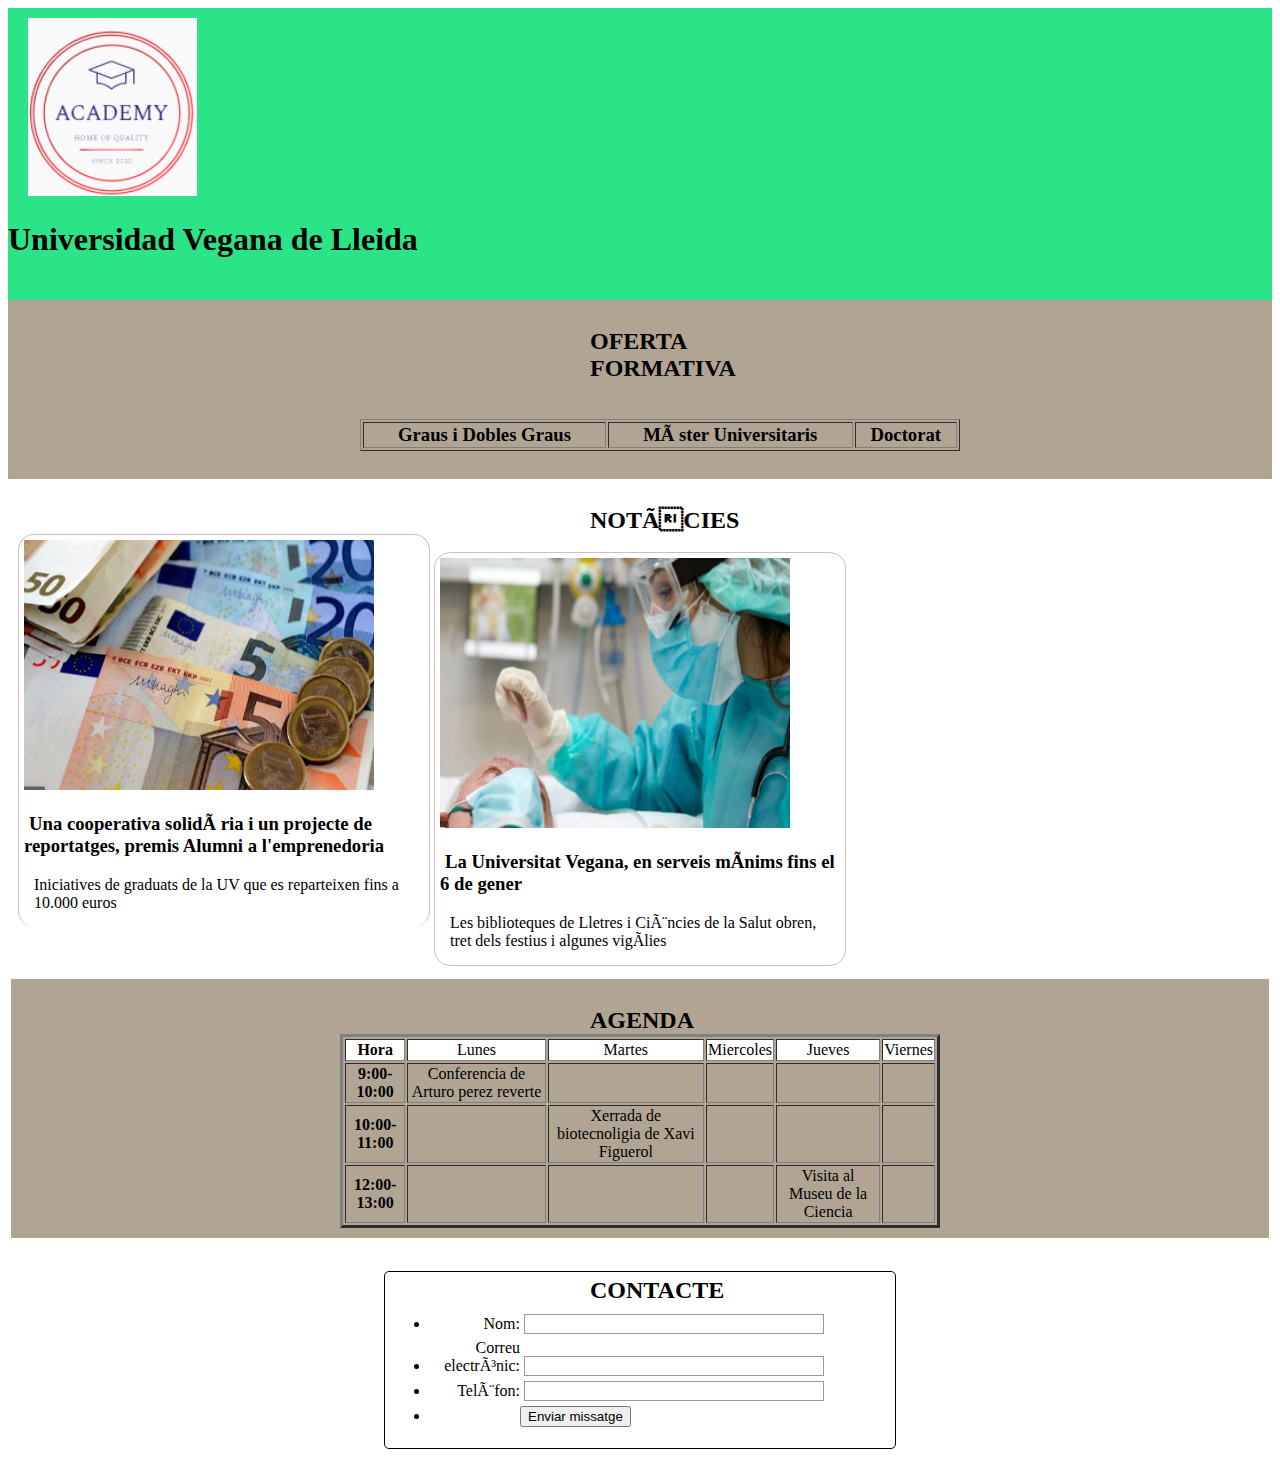
<file: index.html>
<!DOCTYPE html>
<html lang="en">
<head>
    <meta charset="UFT-8">
    <link rel="stylesheet" href="CSS/CSS.css" type="text/css">
</head>


<body>

   
   <header class="primera">

    <img src="Imagenes/uni.png" alt="" style="margin-left: 20px; margin-top: 10px;">  
    <h1>Universidad Vegana de Lleida</h1>
</header>



<div class="oferta" style="background-color: rgb(177, 164, 147);">
   <a href="Pagina.html"><h2 class="text2">OFERTA FORMATIVA</h2></a>
  <h3>
    <ul>
   
        <table id="tabla" border="1px" >
            <tr>
                <th>Graus i Dobles Graus</th> <th>Màster Universitaris</th> <th>Doctorat</th  > 
            </tr>
        </table>

</h3>
</div>

<div class="general" style="background-color: white;">
   <a href="Pagina_dos.html"><h2 class="text2">NOTÍCIES</h2></a> 
    <form class="clase">
    
    
        <img src="Imagenes/dinero.png" alt="dinero para la afishion" width="350" height="250">
    <h3>
        <a href="http://www.udl.es/ca/serveis/oficina/Noticies/La-Universitat-de-Lleida-en-serveis-minims-fins-el-6-de-gener-00001/"
        title="Una cooperativa solidària i un projecte de reportatges, premis Alumni a l'emprenedoria">
        
        Una cooperativa solidària i un projecte de reportatges, premis Alumni a l'emprenedoria </a>
    </h3>
    <p class="text">Iniciatives de graduats de la UV que es reparteixen fins a 10.000 euros</p>
   
  </form>
  
  <form class="clase1">
   
    <img src="/Imagenes/enfermeria.png" alt="servicios minimos" width="350" height="270">
    <h3>
        
        <a href="http://www.udl.es/ca/serveis/oficina/Noticies/Una-cooperativa-solidaria-i-un-projecte-de-reportatges-premis-Alumni-a-lemprenedoria/"
        title="La Universitat Vegana, en serveis mínims fins el 6 de gener">
       
            La Universitat Vegana, en serveis mínims fins el 6 de gener
        </a>
       
    </h3>
    <p class="text">Les biblioteques de Lletres i Ciències de la Salut obren, tret dels festius i algunes vigílies</p>
</form>



</div>



<div class="Pagina1" style="text-align:center; background-color: rgb(177, 164, 147);">
   
<div class="center">  
    <table border="3" width="50%" >
       <a href="pagina_tre.html"> <caption><h2 class="text2">AGENDA</h2></caption></a>
    <tr bgcolor="white">
        <th scope="row">Hora</th> <td>Lunes</td> <td>Martes</td> <td>Miercoles</td> <td>Jueves</td> <td>Viernes</td> 
    </tr>
    <tr>
        <th>9:00-10:00</th> <td>Conferencia de Arturo perez reverte</td> <td></td> <td></td><td></td><td></td>
    </tr>
    <tr>
        <th>10:00-11:00</th> <td></td> <td>Xerrada de biotecnoligia de Xavi Figuerol</td> <td></td> <td></td><td></td>
    </tr>
    <tr>
        <th>12:00-13:00</th> <td></td> <td></td> <td></td> <td>Visita al Museu de la Ciencia</td><td></td>
    </tr>
</table>
</div> 
</div>


<div class="contacte" style="background-color: white;">
    
       
    <form class="formas">
        <h2 class="text2">CONTACTE</h2>
        <ul>
         <li>
           <label for="name">Nom:</label>
           <input type="text" id="name" name="user_name">
         </li>
         <li>
           <label for="mail">Correu electrónic:</label>
           <input type="email" id="mail" name="user_mail">
         </li>
         <li>
           <label for="msg">Telèfon:</label>
           <input id="msg" id="Telefon"name="user_telefon"></input>
         </li>
         <li class="button">
            <button type="submit">Enviar missatge</button>
          </li>
        </ul>
       </form>
</div>
</body>
</html>
</file>
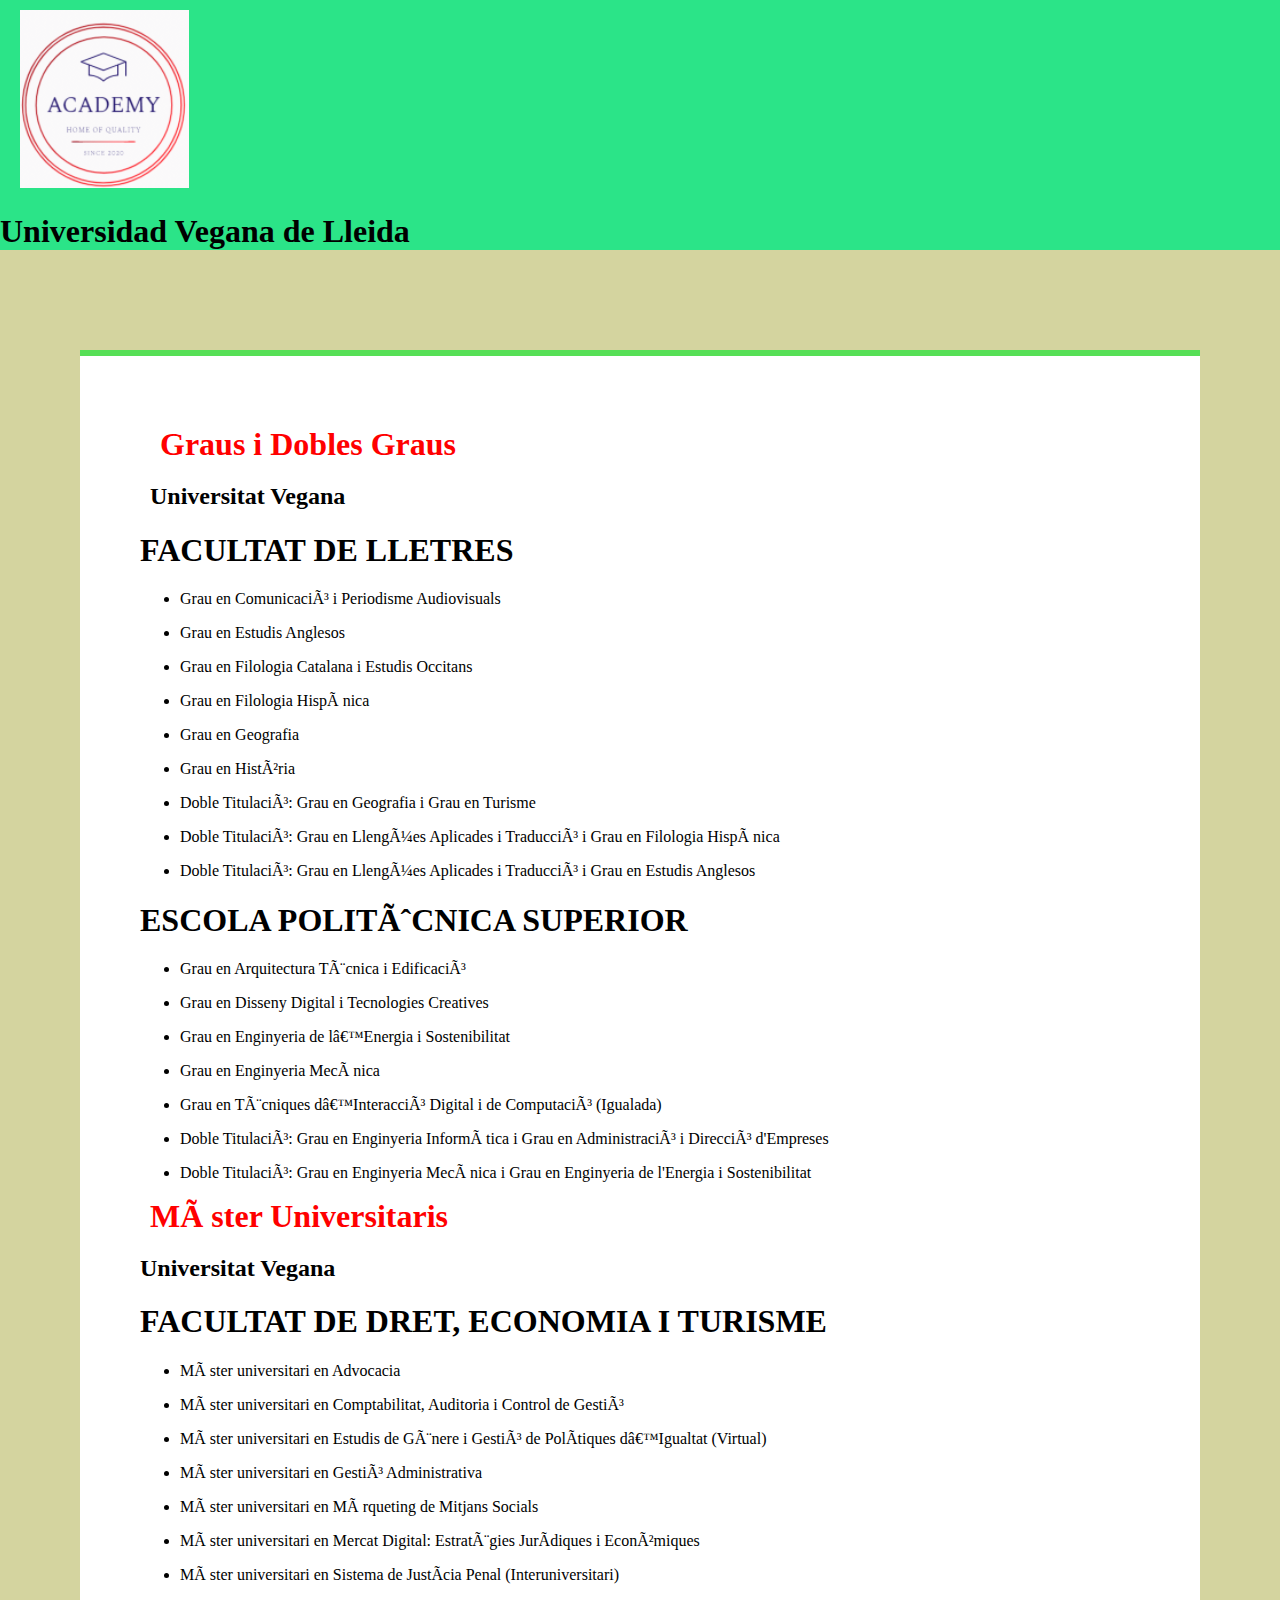
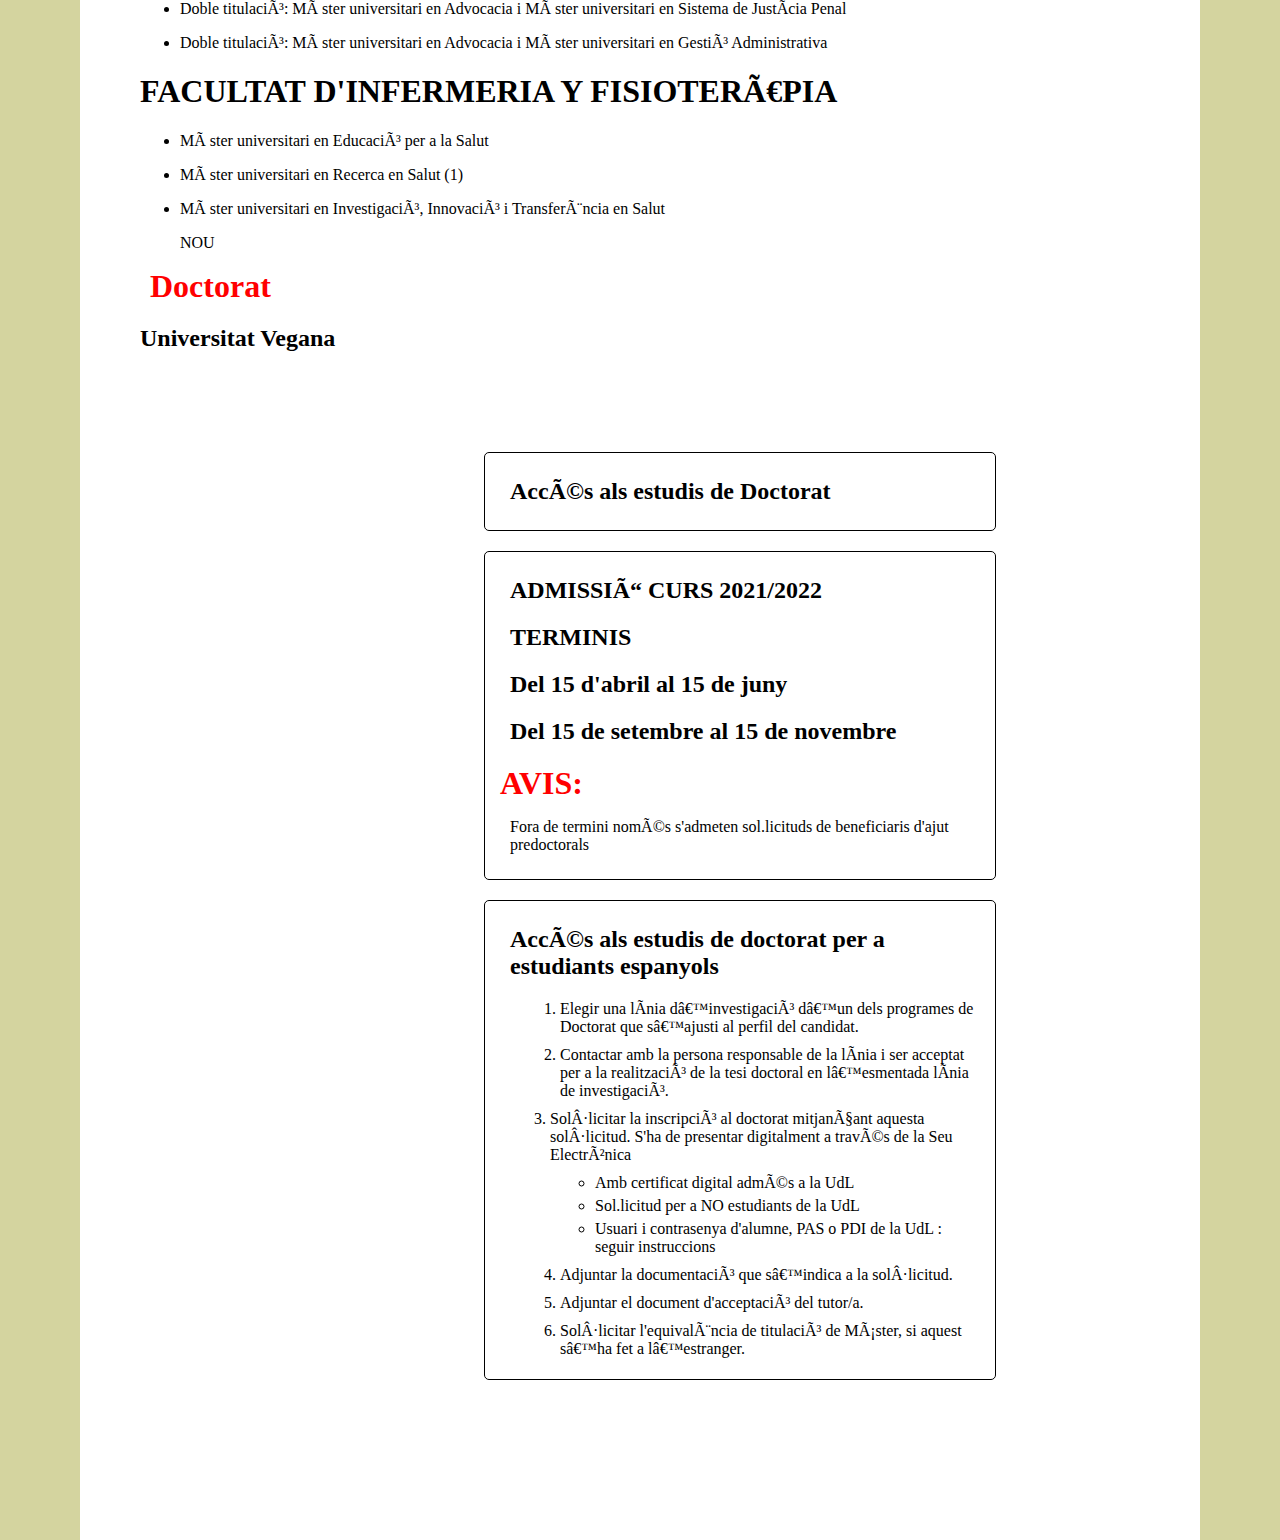
<file: Pagina.html>
<!DOCTYPE html>
<html lang="en">
<head>
    <meta charset="UFT-8">   
    <link rel="stylesheet" href="CSS/CSS.css" type="text/css">
    
</head>


<body class="cuerpo">

   <div class="margen0">
   <header class="margen0" >
    <img src="Imagenes/uni.png" alt="" style="margin-left: 20px; margin-top: 10px;">
       <h1 class="red1" >Universidad Vegana de Lleida</h1>

</header>
</div>


<div class="container-all">

    <header class="primeraA">
        <h1 class="color">Graus i Dobles Graus</h1>
        <h2>Universitat Vegana</h2>
    </header>
    <div id="primera">
        <header> 
          <article>
            <header>
              <hgroup><h1 id="color">FACULTAT DE LLETRES</h1></hgroup>
            </header>
           <ul><li>Grau en Comunicació i Periodisme Audiovisuals</li></ul>
           <ul><li>Grau en Estudis Anglesos</li></ul>
           <ul><li>Grau en Filologia Catalana i Estudis Occitans</li></ul>
           <ul><li>Grau en Filologia Hispànica</li></ul>
           <ul><li>Grau en Geografia</li></ul>
           <ul><li>Grau en Història</li></ul>
           <ul><li>Doble Titulació: Grau en Geografia i Grau en Turisme</li></ul>
           <ul><li>Doble Titulació: Grau en Llengües Aplicades i Traducció i Grau en Filologia Hispànica </li></ul>
           <ul><li>Doble Titulació: Grau en Llengües Aplicades i Traducció i Grau en Estudis Anglesos </li></ul>
           </article>
        </div>
    <div id="primera">
                <header>
                    <article>
                  <hgroup><h1 id="color">ESCOLA POLITÈCNICA SUPERIOR</h1></hgroup>
                </header>
               <ul><li>Grau en Arquitectura Tècnica i Edificació</li></ul>
               <ul><li>Grau en Disseny Digital i Tecnologies Creatives</li></ul>
               <ul><li>Grau en Enginyeria de l’Energia i Sostenibilitat </li></ul>
               <ul><li>Grau en Enginyeria Mecànica</li></ul>
               <ul><li>Grau en Tècniques d’Interacció Digital i de Computació (Igualada)</li></ul>
               <ul><li>Doble Titulació: Grau en Enginyeria Informàtica i Grau en Administració i Direcció d'Empreses </li></ul>
               <ul><li>Doble Titulació: Grau en Enginyeria Mecànica i Grau en Enginyeria de l'Energia i Sostenibilitat</li></ul>
            </article>
            </div>
    
    
        
<div id="primeraA">
            <header>
                <h1 class="color">Màster Universitaris</h1>
                <h2>Universitat Vegana</h2>
            </header>
            <div id="primera">
                <header> 
                  <article>
                    <header>
                      <hgroup><h1 >FACULTAT DE DRET, ECONOMIA I TURISME</h1></hgroup>
                    </header>
                   <ul><li>Màster universitari en Advocacia </li></ul>
                   <ul><li>Màster universitari en Comptabilitat, Auditoria i Control de Gestió</li></ul>
                   <ul><li>Màster universitari en Estudis de Gènere i Gestió de Polítiques d’Igualtat (Virtual)</li></ul>
                   <ul><li>Màster universitari en Gestió Administrativa </li></ul>
                   <ul><li>Màster universitari en Màrqueting de Mitjans Socials </li></ul>
                   <ul><li>Màster universitari en Mercat Digital: Estratègies Jurídiques i Econòmiques </li></ul>
                   <ul><li>Màster universitari en Sistema de Justícia Penal (Interuniversitari)</li></ul>
                   <ul><li>Doble titulació: Màster universitari en Advocacia i Màster universitari en Sistema de Justícia Penal </li></ul>
                   <ul><li>Doble titulació: Màster universitari en Advocacia i Màster universitari en Gestió Administrativa </li></ul>
                   </article>
                </div>
                <div>
                    <header> 
                      <article>
                        <header>
                          <hgroup><h1 id="color">FACULTAT D'INFERMERIA Y FISIOTERÀPIA</h1></hgroup>
                        </header>
                       <ul><li>Màster universitari en Educació per a la Salut </li></ul>
                       <ul><li>Màster universitari en Recerca en Salut (1)</li></ul>
                       <ul><li>Màster universitari en Investigació, Innovació i Transferència en Salut <p id="Red">NOU</p></li></ul>
                       
                       </article>
                    </div>
                
        </div>
    
        <header class="margen">
            <h1 class="color">Doctorat</h1>
            <h2>Universitat Vegana</h2>
        </header>
        
        <div class="primeraAA">
        <form class="Form2">
        <footer>
            <h2 class="separacion">Accés als estudis de Doctorat</h2>
        </footer>
    </form>
    <form class="Form2">
        <h2 class="separacion">ADMISSIÓ CURS 2021/2022</h2>
        <h2 class="separacion">TERMINIS</h2>
        <h2 class="separacion">Del 15 d'abril al 15 de juny</h2>
        <h2 class="separacion">Del 15 de setembre al 15 de novembre</h2>
        <h1 class="color" >AVIS:</h1><p class="separacion1">Fora de termini només s'admeten sol.licituds de beneficiaris d'ajut predoctorals</p>
        <h2 class="separacion"></h2>
    </form>
    <form class="forma2">
        <h2 class="separacion">Accés als estudis de doctorat per a estudiants espanyols</h2>
        <ol class="separacion2"><li class="Separacion1">Elegir una línia d’investigació d’un dels programes de Doctorat que s’ajusti al perfil del candidat.</li>
            <li class="Separacion1">Contactar amb la persona responsable de la línia i ser acceptat per a la realització de la tesi doctoral en l’esmentada línia de investigació.</li>
            <li>Sol·licitar la inscripció al doctorat mitjançant aquesta sol·licitud. S'ha de presentar digitalment a través de la Seu Electrònica</li>
                <ul>
                    <li class="Separacion2">Amb certificat digital admés a la UdL</li>
                    <li class="Separacion2">Sol.licitud per a NO estudiants de la UdL</li>
                    <li class="Separacion2">Usuari i contrasenya d'alumne, PAS o PDI de la UdL : seguir instruccions</li>
                </ul>
            <li class="Separacion1">Adjuntar la documentació que s’indica a la sol·licitud.</li>
            <li class="Separacion1">Adjuntar el  document d'acceptació del tutor/a.</li>
            <li class="Separacion1">Sol·licitar l'equivalència de titulació de Máster, si aquest s’ha fet a l’estranger.</li>
            <ol>
    </form>
    
  </div>  
</body>
</file>
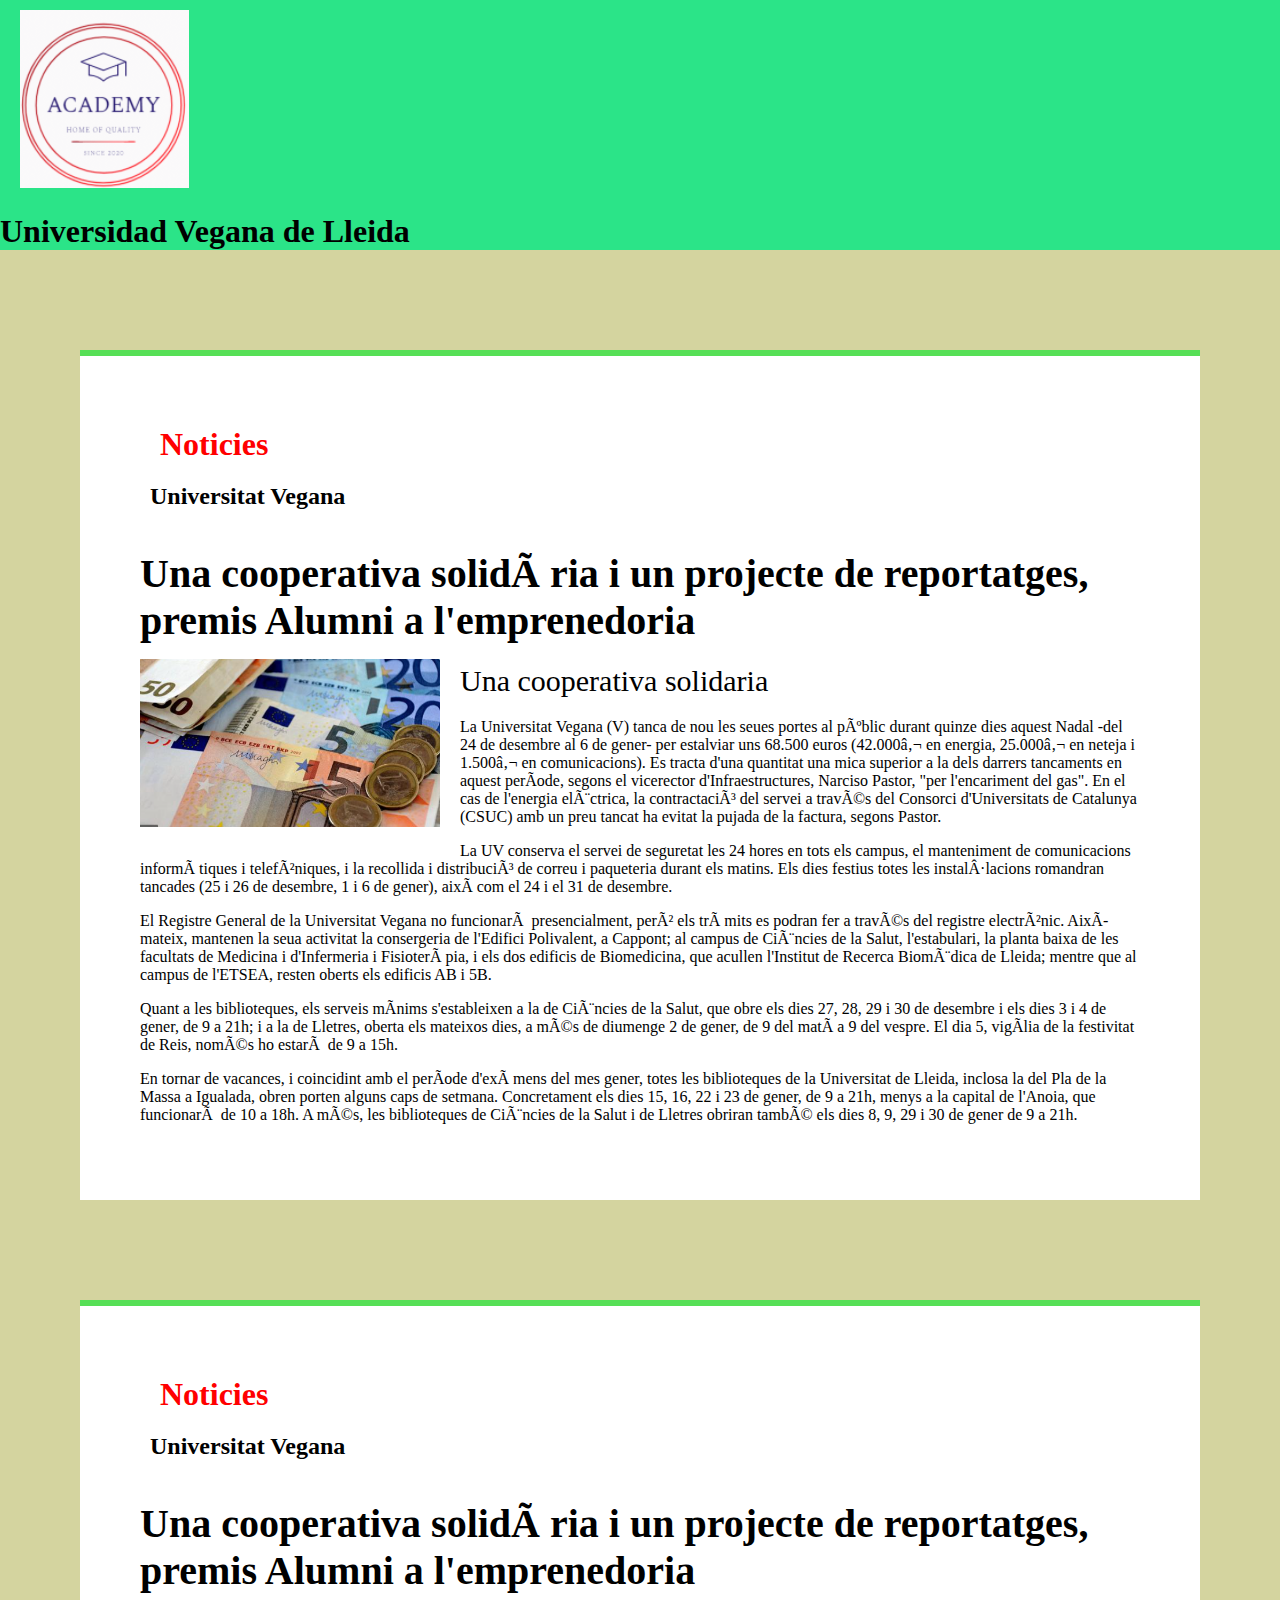
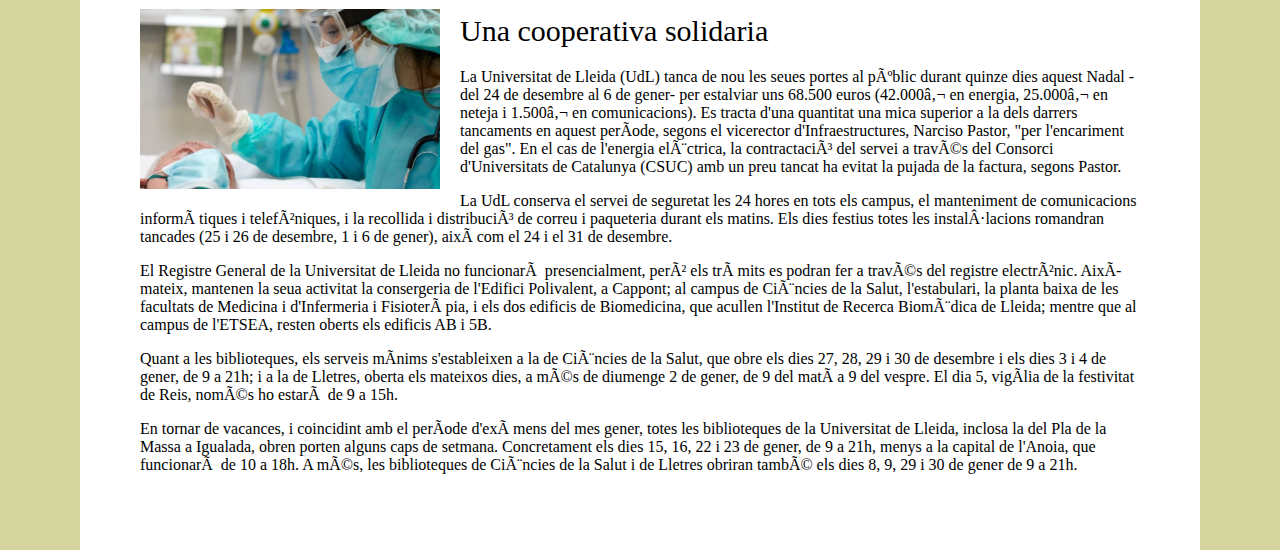
<file: Pagina_dos.html>
<!DOCTYPE html>
<html lang="en">
<head>
    <meta charset="UFT-8">   
    <link rel="stylesheet" href="CSS/CSS.css" type="text/css">
</head>


<body class="cuerpo">

   <div class="margen0">
   <header class="margen0">
    <img src="Imagenes/uni.png" alt="" style="margin-left: 20px; margin-top: 10px;">
       <h1 class="red1" >Universidad Vegana de Lleida</h1>
    </header>
    </div>



    <div class="container-all">
        <div>
            <header class="primeraA">
                <h1 class="Red">Noticies</h1>
                <h2>Universitat Vegana</h2>
            </header>
        </div>
<h2 class="title">Una cooperativa solidària i un projecte de reportatges, premis Alumni a l'emprenedoria</h2>
<img src="Imagenes/dinero.png" alt="">
<h2 class="sub-title">Una cooperativa solidaria</h2>
<p>La Universitat Vegana (V) tanca de nou les seues portes al públic durant quinze dies aquest Nadal -del 24 de desembre al 6 de gener- per estalviar uns 68.500 euros (42.000€ en energia, 25.000€ en neteja i 1.500€ en comunicacions). Es tracta d'una quantitat una mica superior a la dels darrers tancaments en aquest període, segons el vicerector d'Infraestructures, Narciso Pastor, "per l'encariment del gas". En el cas de l'energia elèctrica, la contractació del servei a través del Consorci d'Universitats de Catalunya (CSUC) amb un preu tancat ha evitat la pujada de la factura, segons Pastor.</p>
<p>La UV conserva el servei de seguretat les 24 hores en tots els campus, el manteniment de comunicacions informàtiques i telefòniques, i la recollida i distribució de correu i paqueteria durant els matins. Els dies festius totes les instal·lacions romandran tancades (25 i 26 de desembre, 1 i 6 de gener), així com el 24 i el 31 de desembre.</p>
<p>El Registre General de la Universitat Vegana no funcionarà presencialment, però els tràmits es podran fer a través del registre electrònic. Així mateix, mantenen la seua activitat la consergeria de l'Edifici Polivalent, a Cappont; al campus de Ciències de la Salut, l'estabulari, la planta baixa de les facultats de Medicina i d'Infermeria i Fisioteràpia, i els dos edificis de Biomedicina, que acullen l'Institut de Recerca Biomèdica de Lleida; mentre que al campus de l'ETSEA, resten oberts els edificis AB i 5B.</p>
<p>Quant a les biblioteques, els serveis mínims s'estableixen a la de Ciències de la Salut, que obre els dies 27, 28, 29 i 30 de desembre i els dies 3 i 4 de gener, de 9 a 21h; i a la de Lletres, oberta els mateixos dies, a més de diumenge 2 de gener, de 9 del matí a 9 del vespre. El dia 5, vigília de la festivitat de Reis, només ho estarà de 9 a 15h.</p>
<p>En tornar de vacances, i coincidint amb el període d'exàmens del mes gener, totes les biblioteques de la Universitat de Lleida, inclosa la del Pla de la Massa a Igualada, obren porten alguns caps de setmana. Concretament els dies 15, 16, 22 i 23 de gener, de 9 a 21h, menys a la capital de l'Anoia, que funcionarà de 10 a 18h. A més, les biblioteques de Ciències de la Salut i de Lletres obriran també els dies 8, 9, 29 i 30 de gener de 9 a 21h.</p>
 </div>

 <div class="container-all">
    <div>
        <header class="primeraA">
            <h1 class="Red">Noticies</h1>
            <h2>Universitat Vegana</h2>
        </header>
    </div>
<h2 class="title">Una cooperativa solidària i un projecte de reportatges, premis Alumni a l'emprenedoria</h2>
<img src="Imagenes/enfermeria.png" alt="">
<h2 class="sub-title">Una cooperativa solidaria</h2>
<p>La Universitat de Lleida (UdL) tanca de nou les seues portes al públic durant quinze dies aquest Nadal -del 24 de desembre al 6 de gener- per estalviar uns 68.500 euros (42.000€ en energia, 25.000€ en neteja i 1.500€ en comunicacions). Es tracta d'una quantitat una mica superior a la dels darrers tancaments en aquest període, segons el vicerector d'Infraestructures, Narciso Pastor, "per l'encariment del gas". En el cas de l'energia elèctrica, la contractació del servei a través del Consorci d'Universitats de Catalunya (CSUC) amb un preu tancat ha evitat la pujada de la factura, segons Pastor.</p>
<p>La UdL conserva el servei de seguretat les 24 hores en tots els campus, el manteniment de comunicacions informàtiques i telefòniques, i la recollida i distribució de correu i paqueteria durant els matins. Els dies festius totes les instal·lacions romandran tancades (25 i 26 de desembre, 1 i 6 de gener), així com el 24 i el 31 de desembre.</p>
<p>El Registre General de la Universitat de Lleida no funcionarà presencialment, però els tràmits es podran fer a través del registre electrònic. Així mateix, mantenen la seua activitat la consergeria de l'Edifici Polivalent, a Cappont; al campus de Ciències de la Salut, l'estabulari, la planta baixa de les facultats de Medicina i d'Infermeria i Fisioteràpia, i els dos edificis de Biomedicina, que acullen l'Institut de Recerca Biomèdica de Lleida; mentre que al campus de l'ETSEA, resten oberts els edificis AB i 5B.</p>
<p>Quant a les biblioteques, els serveis mínims s'estableixen a la de Ciències de la Salut, que obre els dies 27, 28, 29 i 30 de desembre i els dies 3 i 4 de gener, de 9 a 21h; i a la de Lletres, oberta els mateixos dies, a més de diumenge 2 de gener, de 9 del matí a 9 del vespre. El dia 5, vigília de la festivitat de Reis, només ho estarà de 9 a 15h.</p>
<p>En tornar de vacances, i coincidint amb el període d'exàmens del mes gener, totes les biblioteques de la Universitat de Lleida, inclosa la del Pla de la Massa a Igualada, obren porten alguns caps de setmana. Concretament els dies 15, 16, 22 i 23 de gener, de 9 a 21h, menys a la capital de l'Anoia, que funcionarà de 10 a 18h. A més, les biblioteques de Ciències de la Salut i de Lletres obriran també els dies 8, 9, 29 i 30 de gener de 9 a 21h.</p>

</body>
</file>
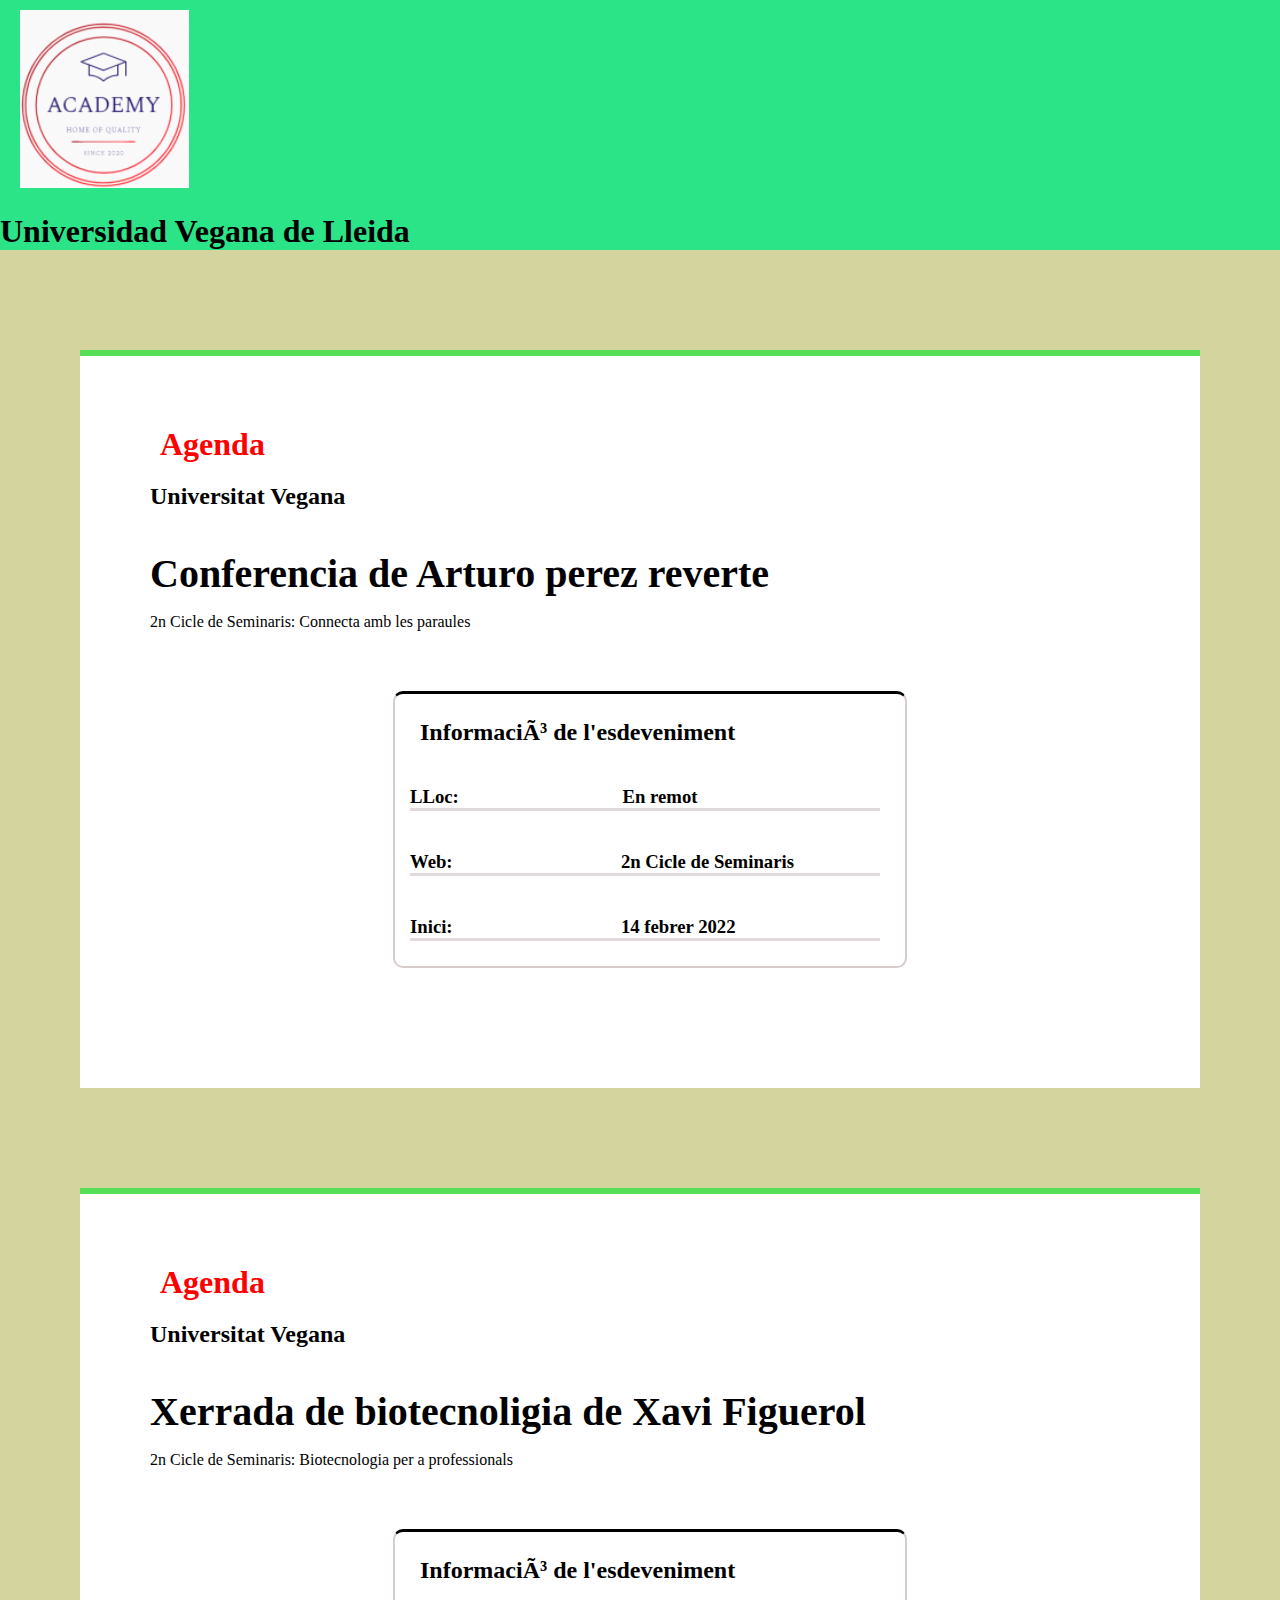
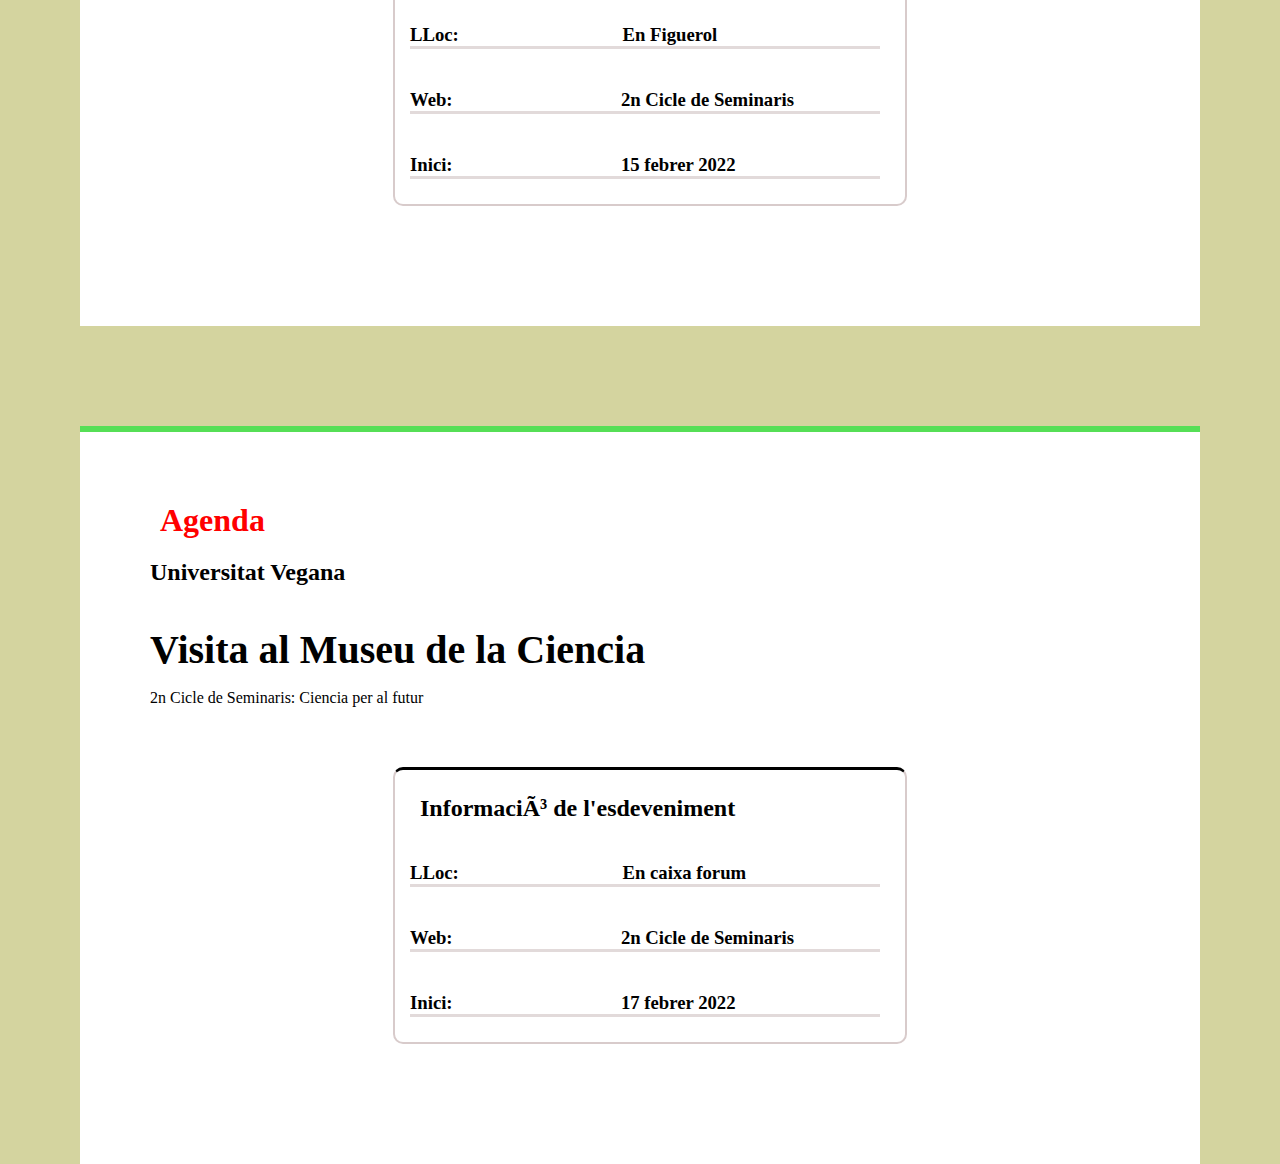
<file: pagina_tre.html>
<!DOCTYPE html>
<html lang="en">
<head>
    <meta charset="UFT-8">  
    <link rel="stylesheet" href="CSS/CSS.css" type="text/css"> 
</head>


<body class="cuerpo">

   <div class="margen0">
   <header class="margen0" >
    <img src="Imagenes/uni.png" alt="" style="margin-left: 20px; margin-top: 10px;">
       <h1 class="red1" >Universidad Vegana de Lleida</h1>
</header>
</div>

<div class="container-all">
    <header class="primeraA">
        <h1 class="Red">Agenda</h1>
        <h2>Universitat Vegana</h2>



        <h1 class="title"> Conferencia de Arturo perez reverte</h1>
        <article> 
            <p>2n Cicle de Seminaris: Connecta amb les paraules</p>
        
        <form class="Forma1">
            <h2 class="separacion">Informació de l'esdeveniment</h2>
            <h3 class="separacion4">LLoc:&nbsp;&nbsp;&nbsp;&nbsp;&nbsp;&nbsp;&nbsp;&nbsp;&nbsp;&nbsp;&nbsp;&nbsp;&nbsp;&nbsp;&nbsp;&nbsp;&nbsp;&nbsp;&nbsp;&nbsp;&nbsp;&nbsp;&nbsp;&nbsp;&nbsp;&nbsp;&nbsp;&nbsp;&nbsp;&nbsp;&nbsp;&nbsp;&nbsp;&nbsp; En remot</h3> 
            <h3 class="separacion4">Web:&nbsp;&nbsp;&nbsp;&nbsp;&nbsp;&nbsp;&nbsp;&nbsp;&nbsp;&nbsp;&nbsp;&nbsp;&nbsp;&nbsp;&nbsp;&nbsp;&nbsp;&nbsp;&nbsp;&nbsp;&nbsp;&nbsp;&nbsp;&nbsp;&nbsp;&nbsp;&nbsp;&nbsp;&nbsp;&nbsp;&nbsp;&nbsp;&nbsp;&nbsp;&nbsp;&nbsp;2n Cicle de Seminaris</h3>
            <h3 class="separacion4">Inici:&nbsp;&nbsp;&nbsp;&nbsp;&nbsp;&nbsp;&nbsp;&nbsp;&nbsp;&nbsp;&nbsp;&nbsp;&nbsp;&nbsp;&nbsp;&nbsp;&nbsp;&nbsp;&nbsp;&nbsp;&nbsp;&nbsp;&nbsp;&nbsp;&nbsp;&nbsp;&nbsp;&nbsp;&nbsp;&nbsp;&nbsp;&nbsp;&nbsp;&nbsp;&nbsp; 14 febrer 2022</h3>


        </form>
        </article>
        
</div>

<div class="container-all">
    <header class="primeraA">
        <h1 class="Red">Agenda</h1>
        <h2>Universitat Vegana</h2>



        <h1 class="title"> Xerrada de biotecnoligia de Xavi Figuerol</h1>
        <article> 
            <p>2n Cicle de Seminaris: Biotecnologia per a professionals</p>
        
        <form class="Forma1">
            <h2 class="separacion">Informació de l'esdeveniment</h2>
            <h3 class="separacion4">LLoc:&nbsp;&nbsp;&nbsp;&nbsp;&nbsp;&nbsp;&nbsp;&nbsp;&nbsp;&nbsp;&nbsp;&nbsp;&nbsp;&nbsp;&nbsp;&nbsp;&nbsp;&nbsp;&nbsp;&nbsp;&nbsp;&nbsp;&nbsp;&nbsp;&nbsp;&nbsp;&nbsp;&nbsp;&nbsp;&nbsp;&nbsp;&nbsp;&nbsp;&nbsp; En Figuerol</h3> 
            <h3 class="separacion4">Web:&nbsp;&nbsp;&nbsp;&nbsp;&nbsp;&nbsp;&nbsp;&nbsp;&nbsp;&nbsp;&nbsp;&nbsp;&nbsp;&nbsp;&nbsp;&nbsp;&nbsp;&nbsp;&nbsp;&nbsp;&nbsp;&nbsp;&nbsp;&nbsp;&nbsp;&nbsp;&nbsp;&nbsp;&nbsp;&nbsp;&nbsp;&nbsp;&nbsp;&nbsp;&nbsp;&nbsp;2n Cicle de Seminaris</h3>
            <h3 class="separacion4">Inici:&nbsp;&nbsp;&nbsp;&nbsp;&nbsp;&nbsp;&nbsp;&nbsp;&nbsp;&nbsp;&nbsp;&nbsp;&nbsp;&nbsp;&nbsp;&nbsp;&nbsp;&nbsp;&nbsp;&nbsp;&nbsp;&nbsp;&nbsp;&nbsp;&nbsp;&nbsp;&nbsp;&nbsp;&nbsp;&nbsp;&nbsp;&nbsp;&nbsp;&nbsp;&nbsp; 15 febrer 2022</h3>


        </form>
        </article>
        
</div>

<div class="container-all">
    <header class="primeraA">
        <h1 class="Red">Agenda</h1>
        <h2>Universitat Vegana</h2>



        <h1 class="title"> Visita al Museu de la Ciencia</h1>
        <article> 
            <p>2n Cicle de Seminaris: Ciencia per al futur</p>
        
        <form class="Forma1">
            <h2 class="separacion">Informació de l'esdeveniment</h2>
            <h3 class="separacion4">LLoc:&nbsp;&nbsp;&nbsp;&nbsp;&nbsp;&nbsp;&nbsp;&nbsp;&nbsp;&nbsp;&nbsp;&nbsp;&nbsp;&nbsp;&nbsp;&nbsp;&nbsp;&nbsp;&nbsp;&nbsp;&nbsp;&nbsp;&nbsp;&nbsp;&nbsp;&nbsp;&nbsp;&nbsp;&nbsp;&nbsp;&nbsp;&nbsp;&nbsp;&nbsp; En caixa forum</h3> 
            <h3 class="separacion4">Web:&nbsp;&nbsp;&nbsp;&nbsp;&nbsp;&nbsp;&nbsp;&nbsp;&nbsp;&nbsp;&nbsp;&nbsp;&nbsp;&nbsp;&nbsp;&nbsp;&nbsp;&nbsp;&nbsp;&nbsp;&nbsp;&nbsp;&nbsp;&nbsp;&nbsp;&nbsp;&nbsp;&nbsp;&nbsp;&nbsp;&nbsp;&nbsp;&nbsp;&nbsp;&nbsp;&nbsp;2n Cicle de Seminaris</h3>
            <h3 class="separacion4">Inici:&nbsp;&nbsp;&nbsp;&nbsp;&nbsp;&nbsp;&nbsp;&nbsp;&nbsp;&nbsp;&nbsp;&nbsp;&nbsp;&nbsp;&nbsp;&nbsp;&nbsp;&nbsp;&nbsp;&nbsp;&nbsp;&nbsp;&nbsp;&nbsp;&nbsp;&nbsp;&nbsp;&nbsp;&nbsp;&nbsp;&nbsp;&nbsp;&nbsp;&nbsp;&nbsp; 17 febrer 2022</h3>


        </form>
        </article>
        
</div>





</div>
</body>
</file>
<file: CSS/CSS.css>
.text2{width: 100px ; margin: 0px auto;}
form {margin: 0 auto;width: 400px;padding: 5px;border: 1px solid rgb(216, 2, 2);border-radius: 1em;}
#contacte2 {list-style: none;padding: 0;margin: 0;}
.contacte li + li {margin-top: 5px;}
label {display: inline-block;width: 90px;text-align: right;}
input,textarea {font: 14px sans-serif;width: 300px;box-sizing: border-box;border: 1px solid #999;}
input:focus,textarea:focus {border-color: rgb(255, 255, 255);}
textarea {vertical-align: text-top;height: 5px;}
.button {padding-left: 90px; }
table{width: 600px;margin: 0px auto;}
.Pagina1{ border-color: white;border-style: solid;}
.center{ border: 10px; border-color:rgb(177, 164, 147) ;border-style: solid;}
.contacte{border: 10px;border-color: white ;border-style: solid;}
.oferta{border: 10px;border-color: rgb(177, 164, 147) ;border-style: solid;}
.general{border: 10px;border-color: white ;border-style: solid;}
.first{border-color: rgb(255, 255, 255);border-width: 20px;}
.tabla{width: 100%; }
.clase{margin: auto;margin: 0 auto;width: 400px;padding: 5px;border: 1px solid rgb(206, 191, 191);border-radius: 1em;border-bottom: 4px;float: left; }  
.clase1{margin: auto;margin: 0 auto;width: 400px;padding: 5px;border: 1px solid rgb(206, 191, 191); border-radius: 1em;}
.text{margin:0 10px 10px;}
a{padding:5px; text-decoration:none; color:#000000;}
.primera{border-bottom: 20px solid rgb(43, 228, 136) ; background-color: rgb(43, 228, 136); }




.cuerpo{margin: 0; padding: 0; box-sizing: border-box; background:#d4d49f ;}
.container-all{width: 100%; max-width: 1000px; margin: auto; padding: 60px; background: white; margin-top: 100px; border-top: 6px solid rgb(86, 223, 86);}
.title{font-size: 40px; margin-bottom: 60px; }
.container-all img{ width: 300px; float: left; margin-right: 20px; margin-bottom: 20px;}
.cuerpo{background: #d4d49f;}
.sub-title{font-size: 30px; font-weight: 300; margin-top: 20px; margin-bottom: 20px;}
.Red{color: red; margin: 10px;}
.primeraA{margin-bottom: 50px;}

.red{margin-left: 20px; margin-top: 20px;}

.primera1{border-bottom: 20px solid rgb(43, 228, 136) ; background-color: rgb(43, 228, 136); }
.primera{border-bottom: 20px solid rgb(43, 228, 136) ; background-color: rgb(43, 228, 136); }
.red{margin-left: 20px; margin-top: 20px;}
.container-all{width: 100%; max-width: 1000px; margin: auto; padding: 60px; background: white; margin-top: 100px; border-top: 6px solid rgb(86, 223, 86);}
.title{font-size: 40px; margin-bottom: 15px; margin-top: 40px; }
.Forma1{margin: 60px auto; box-sizing: content-box; border-top: 3px solid black; border-radius: 10px; border-left: 2px solid rgb(216, 203, 203); border-right: 2px solid rgb(216, 203, 203); border-bottom: 2px solid rgb(216, 203, 203);}
.separacion{margin-top: 25px; margin-left: 10px;}
.separacion4{margin-left: 10px; margin-top: 40px; border-bottom: 3px solid rgb(226, 218, 218); margin-bottom: 20px; margin-right: 20px;}
.Red{color: red; margin: 10px;}



.pagina{width: 100%; max-width: 1000px; margin: auto; padding: 60px; background: white; margin-top: 100px; border-top: 6px solid rgb(86, 223, 86); }
   .primeraA{margin: 10px ; width: 100%; border:200px;}
   .primeraAA{margin: 100px; width: 100%; border:200px;}
   .primera1{margin: 50px; width: 100%; border:30px; background-color: }
    div#segunda{margin: 50px; width: 100%; border:30px;}
    .color{color: red; margin: 10px;} 
    .separacion{margin: 20px;}
   .Separacion1{margin: 10px;}
    .Separacion2{ margin: 5px;}
   
    ul{margin-top: 10px;}
   .pagina{ border-top-style: solid; border-color:#d4d49f;}
    form{ border-color: black; margin: auto; width: 500px; margin-top: 20px; border: 1px solid; border-radius: 5px; }
    .separacion1{margin-left: 20px; }
    .separacion2{margin-left: 20px;}
    .margen{margin-bottom: 20px;}
    
    
    .red{margin-left: 20px; margin-top: 20px;}
  

    .principio{margin: auto; border: 0;}
   
    .margen0{margin: 0px; border: 0; background-color:rgb(43, 228, 136) ;}
    .red1{margin-bottom: 20px; border-color: #000000;}
</file>
